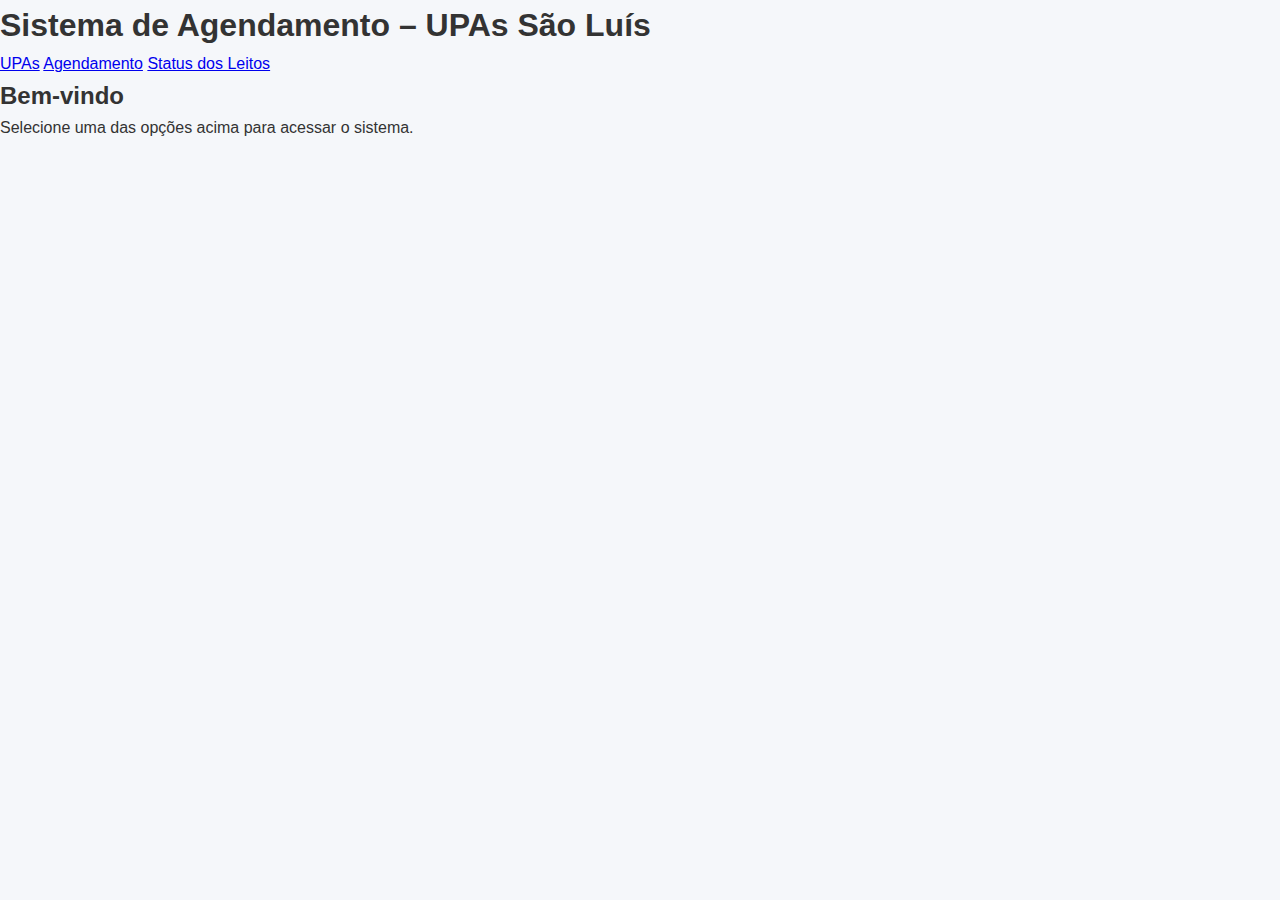
<file: project/index.html>
<!DOCTYPE html>
<html lang="pt-BR">
<head>
    <meta charset="UTF-8" />
    <meta name="viewport" content="width=device-width, initial-scale=1.0" />
    <title>UPAs São Luís – Sistema de Agendamentos</title>

    <!-- CSS -->
    <link rel="stylesheet" href="assets/css/style.css" />
</head>
<body>

    <header>
        <h1>Sistema de Agendamento – UPAs São Luís</h1>
        <nav>
            <a href="upas.html">UPAs</a>
            <a href="agendamento.html">Agendamento</a>
            <a href="status-leitos.html">Status dos Leitos</a>
        </nav>
    </header>

    <main>
        <h2>Bem-vindo</h2>
        <p>Selecione uma das opções acima para acessar o sistema.</p>
    </main>

</body>
</html>
</file>
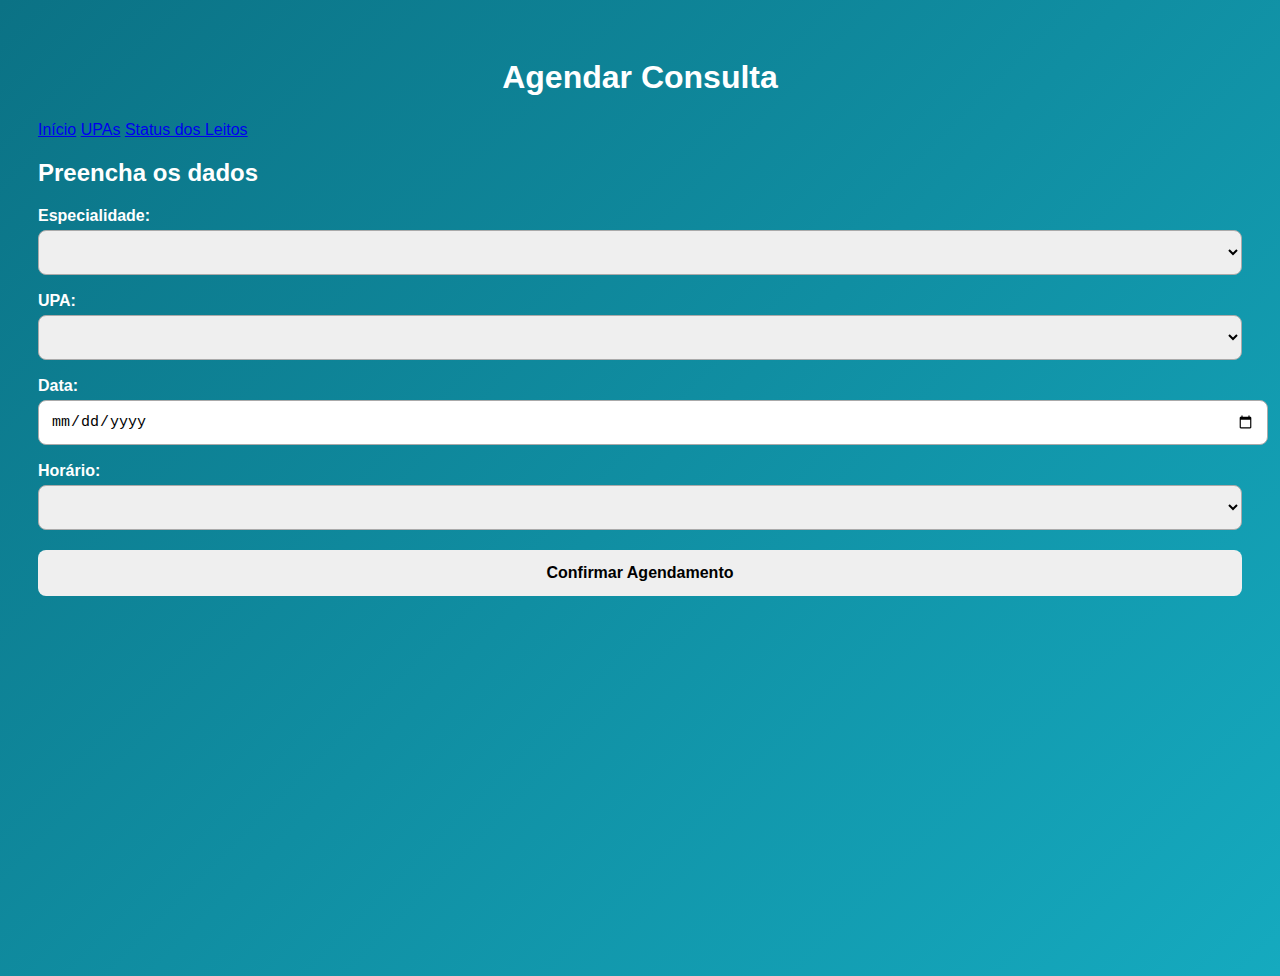
<file: project/agendamento.html>
<!DOCTYPE html>
<html lang="pt-BR">
<head>
    <meta charset="UTF-8" />
    <meta name="viewport" content="width=device-width, initial-scale=1.0" />
    <title>Agendar Consulta – UPAs São Luís</title>

    <!-- CSS -->
    <link rel="stylesheet" href="assets/css/agendamento.css" />
</head>
<body>

    <header>
        <h1>Agendar Consulta</h1>
        <nav>
            <a href="index.html">Início</a>
            <a href="upas.html">UPAs</a>
            <a href="status-leitos.html">Status dos Leitos</a>
        </nav>
    </header>

    <main>
        <h2>Preencha os dados</h2>

        <form id="form-agendamento">
            <label>Especialidade:</label>
            <select id="especialidade"></select>

            <label>UPA:</label>
            <select id="upa"></select>

            <label>Data:</label>
            <input type="date" id="data" />

            <label>Horário:</label>
            <select id="horario"></select>

            <button type="submit">Confirmar Agendamento</button>
        </form>

        <p id="protocolo"></p>
    </main>

    <!-- Scripts -->
    <script src="assets/js/agendamento.js"></script>
</body>
</html>
</file>
<file: project/assets/css/style.css>
/* ======== ESTILO GERAL ======== */
* {
    margin: 0;
    padding: 0;
    box-sizing: border-box;
}

body {
    font-family: 'Arial', sans-serif;
    line-height: 1.6;
    background-color: #f5f7fa;
    color: #333;
    min-height: 100vh;
    display: flex;
    flex-direction: column;
}

/* ======== CABEÇALHO ======== */
.header {
    background-color: #0b7285;
    padding: 15px 0;
    box-shadow: 0 2px 8px rgba(0,0,0,0.1);
}

.header-container {
    max-width: 1200px;
    margin: 0 auto;
    display: flex;
    justify-content: space-between;
    align-items: center;
    padding: 0 20px;
}

.logo {
    height: 50px;
    width: auto;
}

/* ======== MENU ======== */
.menu {
    display: flex;
    align-items: center;
    gap: 20px;
}

.menu-link {
    color: white;
    text-decoration: none;
    font-weight: 500;
    padding: 8px 12px;
    border-radius: 5px;
    transition: background-color 0.3s;
}

.menu-link:hover {
    background-color: rgba(255, 255, 255, 0.1);
}

.btn-sair {
    background-color: #dc3545;
    color: white;
    border: none;
    padding: 8px 16px;
    border-radius: 5px;
    cursor: pointer;
    font-weight: 500;
    transition: background-color 0.3s;
}

.btn-sair:hover {
    background-color: #c82333;
}

/* ======== CONTEÚDO PRINCIPAL ======== */
.main-content {
    max-width: 1200px;
    margin: 30px auto;
    padding: 0 20px;
    flex: 1;
}

/* ======== SEÇÃO DE BOAS-VINDAS ======== */
.welcome-section {
    background: white;
    border-radius: 12px;
    padding: 40px;
    display: flex;
    align-items: center;
    justify-content: center;
    gap: 40px;
    margin-bottom: 40px;
    box-shadow: 0 4px 12px rgba(0,0,0,0.08);
    text-align: center;
}

.welcome-img-container {
    flex-shrink: 0;
    display: flex;
    justify-content: center;
    align-items: center;
}

.welcome-img {
    max-width: 180px;
    width: 100%;
    height: auto;
    border-radius: 10px;
    object-fit: cover;
    display: block;
}

.welcome-text {
    flex: 1;
    max-width: 600px;
}

.welcome-title {
    color: #0b7285;
    font-size: 2rem;
    margin-bottom: 15px;
}

.welcome-descricao {
    color: #555;
    font-size: 1.1rem;
    line-height: 1.6;
    max-width: 800px;
    margin: 0 auto;
}

/* ======== CARDS DE FUNCIONALIDADES ======== */
.features {
    display: grid;
    grid-template-columns: repeat(auto-fit, minmax(280px, 1fr));
    gap: 25px;
    margin-bottom: 40px;
}

.feature-card {
    background: white;
    border-radius: 10px;
    padding: 25px;
    text-align: center;
    box-shadow: 0 4px 8px rgba(0,0,0,0.08);
    transition: transform 0.3s;
}

.feature-card:hover {
    transform: translateY(-5px);
}

.feature-card h3 {
    color: #0b7285;
    margin-bottom: 15px;
    font-size: 1.3rem;
}

.feature-card p {
    color: #666;
    margin-bottom: 20px;
    font-size: 0.95rem;
}

.feature-btn {
    display: inline-block;
    background-color: #0b7285;
    color: white;
    text-decoration: none;
    padding: 10px 20px;
    border-radius: 6px;
    font-weight: 500;
    transition: background-color 0.3s;
}

.feature-btn:hover {
    background-color: #095f6c;
}

/* ======== SEÇÃO SOBRE ======== */
.sobre {
    background: white;
    border-radius: 12px;
    padding: 30px;
    box-shadow: 0 4px 12px rgba(0,0,0,0.08);
    margin-bottom: 40px;
}

.sobre h2 {
    color: #0b7285;
    margin-bottom: 20px;
    font-size: 1.8rem;
    text-align: center;
}

.sobre p {
    color: #555;
    margin-bottom: 25px;
    text-align: center;
    font-size: 1rem;
}

/* ======== BENEFÍCIOS ======== */
.benefits {
    display: grid;
    grid-template-columns: repeat(auto-fit, minmax(220px, 1fr));
    gap: 15px;
    margin: 25px 0;
}

.benefit-item {
    display: flex;
    align-items: center;
    gap: 10px;
    padding: 12px;
    background-color: #f0f7f9;
    border-radius: 6px;
}

.benefit-icon {
    background-color: #0b7285;
    color: white;
    width: 25px;
    height: 25px;
    border-radius: 50%;
    display: flex;
    align-items: center;
    justify-content: center;
    font-weight: bold;
}

.sobre-footer {
    color: #0b7285;
    font-weight: 600;
    font-size: 1.1rem;
    margin-top: 20px;
    text-align: center;
}

/* ======== RODAPÉ ======== */
.footer {
    background-color: #0b7285;
    color: white;
    text-align: center;
    padding: 20px;
    margin-top: auto;
}

.footer p {
    font-size: 0.9rem;
}

/* ======== RESPONSIVO ======== */
@media (max-width: 768px) {
    .header-container {
        flex-direction: column;
        gap: 15px;
    }
    
    .menu {
        flex-wrap: wrap;
        justify-content: center;
    }
    
    .welcome-section {
        flex-direction: column;
        text-align: center;
        padding: 30px 20px;
        gap: 30px;
    }
    
    .welcome-img {
        max-width: 160px;
    }
    
    .welcome-title {
        font-size: 1.6rem;
    }
    
    .welcome-descricao {
        font-size: 1rem;
    }
    
    .features {
        grid-template-columns: 1fr;
    }
    
    .benefits {
        grid-template-columns: 1fr;
    }
}

@media (max-width: 480px) {
    .menu {
        flex-direction: column;
        width: 100%;
    }
    
    .menu-link, .btn-sair {
        width: 100%;
        text-align: center;
    }
    
    .welcome-section {
        padding: 25px 15px;
        gap: 25px;
    }
    
    .welcome-img {
        max-width: 140px;
    }
    
    .welcome-title {
        font-size: 1.4rem;
    }
    
    .welcome-descricao {
        font-size: 0.95rem;
    }
    
    .feature-card {
        padding: 20px;
    }
    
    .sobre {
        padding: 20px 15px;
    }
}
</file>
<file: project/assets/css/agendamento.css>
/* ---------- ESTILO GERAL (segue o padrão das outras telas) ---------- */

body {
    background: linear-gradient(135deg, #0b7285, #15aabf);
    min-height: 100vh;
    padding: 30px;
    font-family: Arial, sans-serif;
    color: #fff;
}

/* Título principal */
h1 {
    text-align: center;
    margin-bottom: 25px;
    font-size: 32px;
    font-weight: bold;
}

/* ---------- IMAGEM ---------- */
.imagem-agendamento {
    display: block;
    width: 350px;
    margin: 0 auto 25px auto;
    filter: drop-shadow(0 4px 10px rgba(0,0,0,0.3));
}

/* ---------- CONTAINER DO FORM ----------- */
.form-container {
    background: #ffffff;
    padding: 25px 30px;
    border-radius: 15px;
    max-width: 480px;
    margin: 0 auto;
    color: #0b7285;
    box-shadow: 0 10px 30px rgba(0,0,0,0.25);
    animation: fadeIn .5s ease-in-out;
}

/* Animação suave */
@keyframes fadeIn {
    from { opacity: 0; transform: translateY(15px); }
    to { opacity: 1; transform: translateY(0); }
}

/* Labels */
label {
    font-weight: bold;
    display: block;
    margin-top: 12px;
    margin-bottom: 5px;
}

/* Inputs e selects */
input, select {
    width: 100%;
    padding: 12px;
    border-radius: 8px;
    border: 1px solid #aaa;
    font-size: 15px;
    outline: none;
    margin-bottom: 5px;
    transition: 0.2s;
}

input:focus, select:focus {
    border-color: #0b7285;
    box-shadow: 0 0 6px #0b7285;
}

/* Botões */
button {
    width: 100%;
    padding: 14px;
    border-radius: 8px;
    border: none;
    font-size: 16px;
    font-weight: bold;
    cursor: pointer;
    margin-top: 15px;
    transition: 0.3s;
}

/* Confirmar */
#btnAgendar {
    background-color: #0b7285;
    color: white;
}

#btnAgendar:hover {
    background-color: #095f6c;
    transform: scale(1.02);
}

/* Voltar */
#btnVoltar {
    background-color: #adb5bd;
    color: #333;
}

#btnVoltar:hover {
    background-color: #8e9a9f;
    transform: scale(1.02);
}

/* Protocolo */
#protocolo {
    text-align: center;
    margin-top: 15px;
    font-size: 17px;
    font-weight: bold;
    color: green;
}

/* ---------- LISTA DE AGENDAMENTOS ---------- */
#listaAgendamentos {
    background: #ffffff;
    color: #0b7285;
    max-width: 480px;
    margin: 40px auto 0 auto;
    padding: 25px;
    border-radius: 15px;
    box-shadow: 0 10px 30px rgba(0,0,0,0.25);
}

#listaAgendamentos h2 {
    text-align: center;
    margin-bottom: 15px;
}

.agendamento-item {
    background: #e8f9ff;
    padding: 12px;
    border-left: 6px solid #0b7285;
    border-radius: 6px;
    margin-bottom: 12px;
    font-size: 15px;
}
</file>
